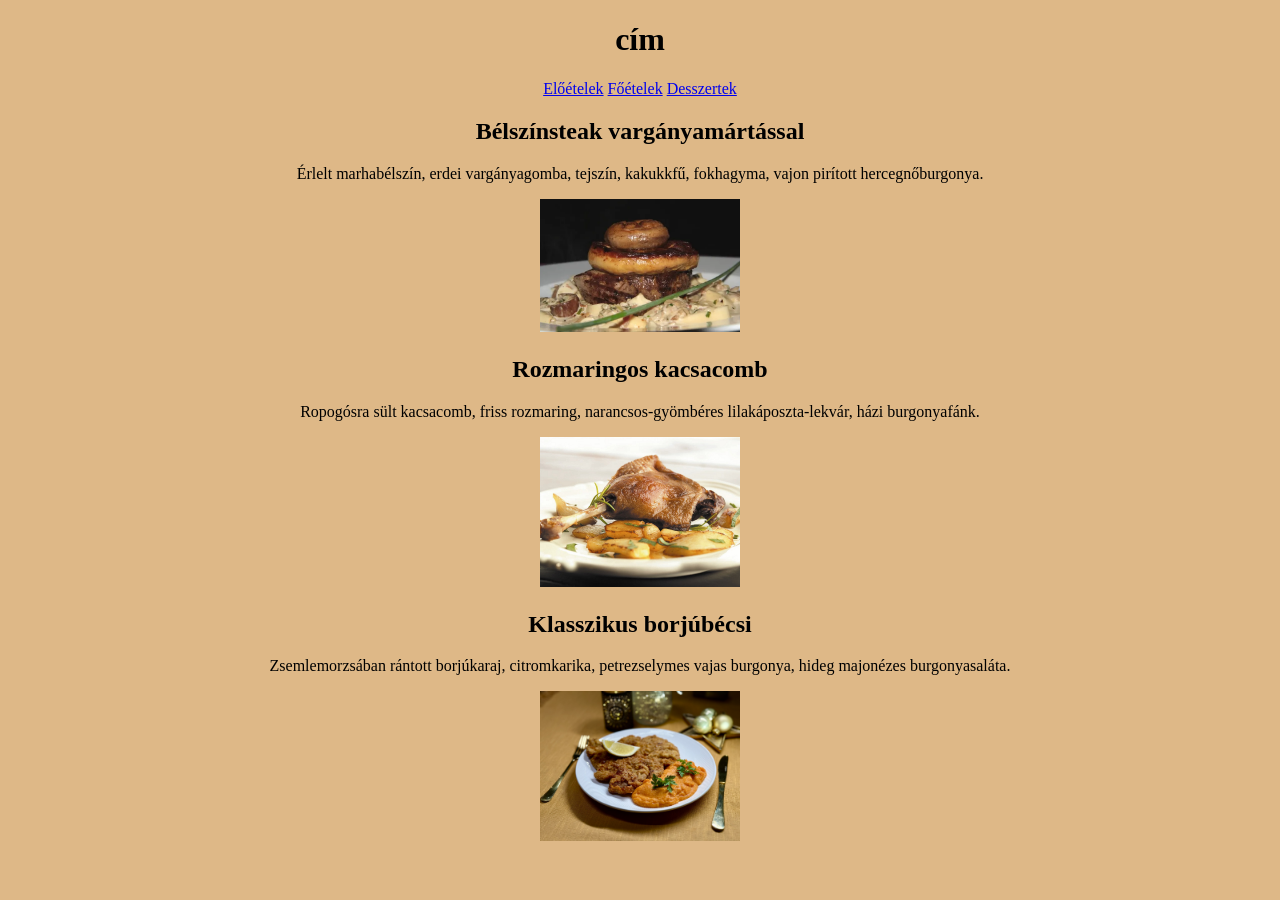
<file: index 2.html>
<!DOCTYPE html>
<html lang="en">
<head>
    <link rel="stylesheet" href="stilus.css">
    <meta charset="UTF-8">
    <meta name="viewport" content="width=device-width, initial-scale=1.0">
    <title>RolandMartinSamu</title>
    <link rel="stylesheet" href="stilus.css">
</head>
<body>
    <header><h1>cím</h1>
    </header>
    <nav><a href="index.html">Előételek</a>
        <a href="index 2.html">Főételek</a>
        <a href="index 3.html">Desszertek</a>
    </nav>

    <article>
        <h1>Bélszínsteak vargányamártással</h1>
        <p>Érlelt marhabélszín, erdei vargányagomba, tejszín, kakukkfű, fokhagyma, vajon pirított hercegnőburgonya.</p>
        <img src="2.marha-bélszín-vargányás-metélttel-min.webp" alt="marhabélszín">
        <h1>Rozmaringos kacsacomb</h1>
        <p>Ropogósra sült kacsacomb, friss rozmaring, narancsos-gyömbéres lilakáposzta-lekvár, házi burgonyafánk.</p>
        <img src="rozmaringos-kacsacomb.jpg" alt="kacsacomb">
        <h1>Klasszikus borjúbécsi</h1>
        <p>Zsemlemorzsában rántott borjúkaraj, citromkarika, petrezselymes vajas burgonya, hideg majonézes burgonyasaláta.</p>
        <img src="IMG_2577.jpeg" alt="borjúbécsi">
    </article>

    <footer>
        <p></p>
    </footer>
</body>
</html>
</file>
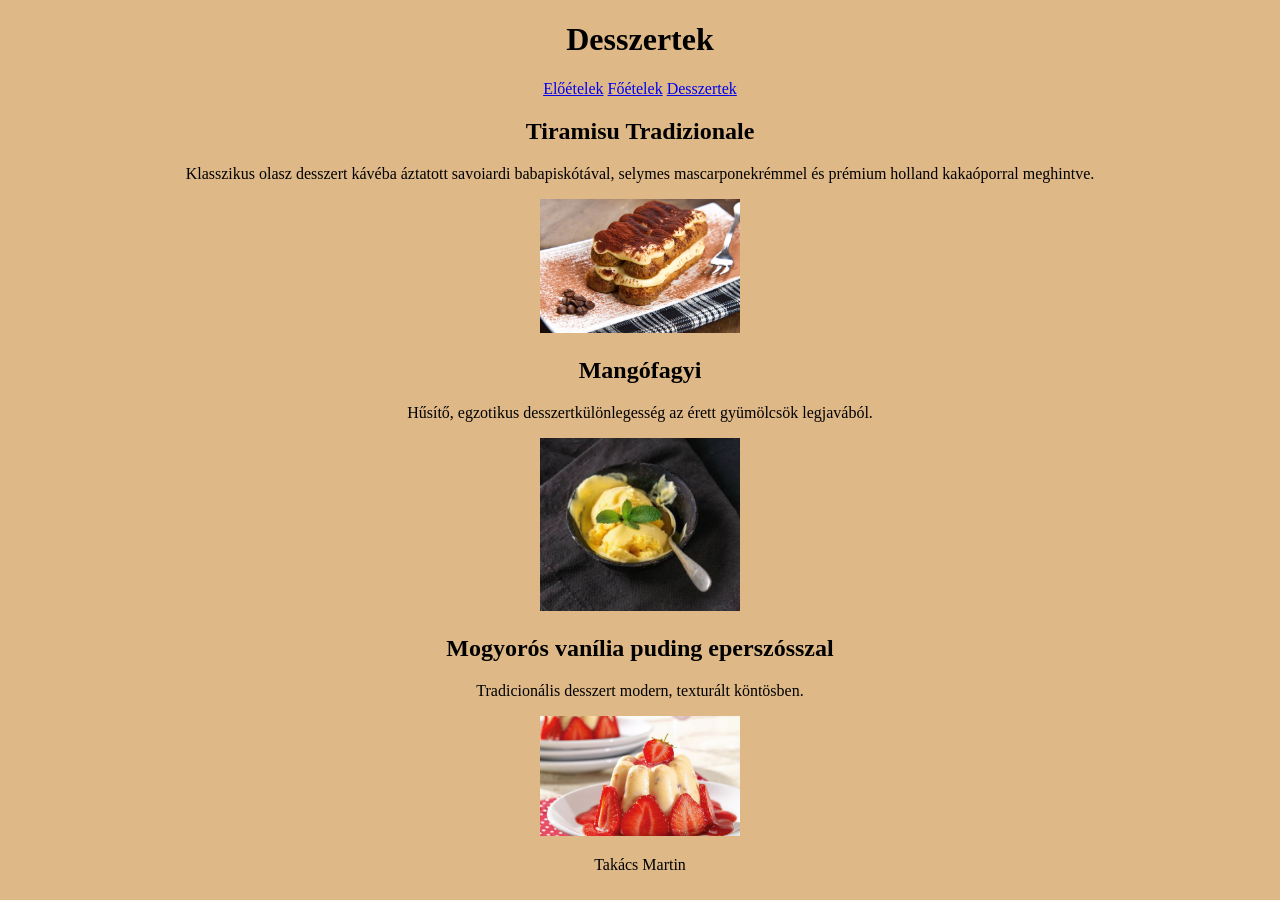
<file: index 3.html>
<!DOCTYPE html>
<html lang="en">
<head>
    <link rel="stylesheet" href="stilus.css">
    <meta charset="UTF-8">
    <meta name="viewport" content="width=device-width, initial-scale=1.0">
    <title>RolandMartinSamu</title>
</head>
<body>
    <header><h1>Desszertek</h1>
    </header>
    <nav><a href="index.html">Előételek</a>
        <a href="index 2.html">Főételek</a>
        <a href="index 3.html">Desszertek</a>
    </nav>

    <article>
        <h1>Tiramisu Tradizionale</h1>
        <p>Klasszikus olasz desszert kávéba áztatott savoiardi babapiskótával, selymes mascarponekrémmel és prémium holland kakaóporral meghintve.</p>
        <img src="tiramis-originale.jpg" alt="">
        <h1>Mangófagyi</h1>
        <p>Hűsítő, egzotikus desszertkülönlegesség az érett gyümölcsök legjavából.</p>
        <img src="fagyi.jpg" alt="">
        <h1>Mogyorós vanília puding eperszósszal</h1>
        <p>Tradicionális desszert modern, texturált köntösben.</p>
        <img src="11817-mogyoros-vanilia-puding-eperszosszal.jpg" alt="">
    </article>

    <footer>
        <p>Takács Martin</p>
    </footer>
</body>
</html>
</file>
<file: stilus.css>
html {
    background-color: burlywood;
    text-align: center;
}



img {
    max-width: 200px;
}
</file>
